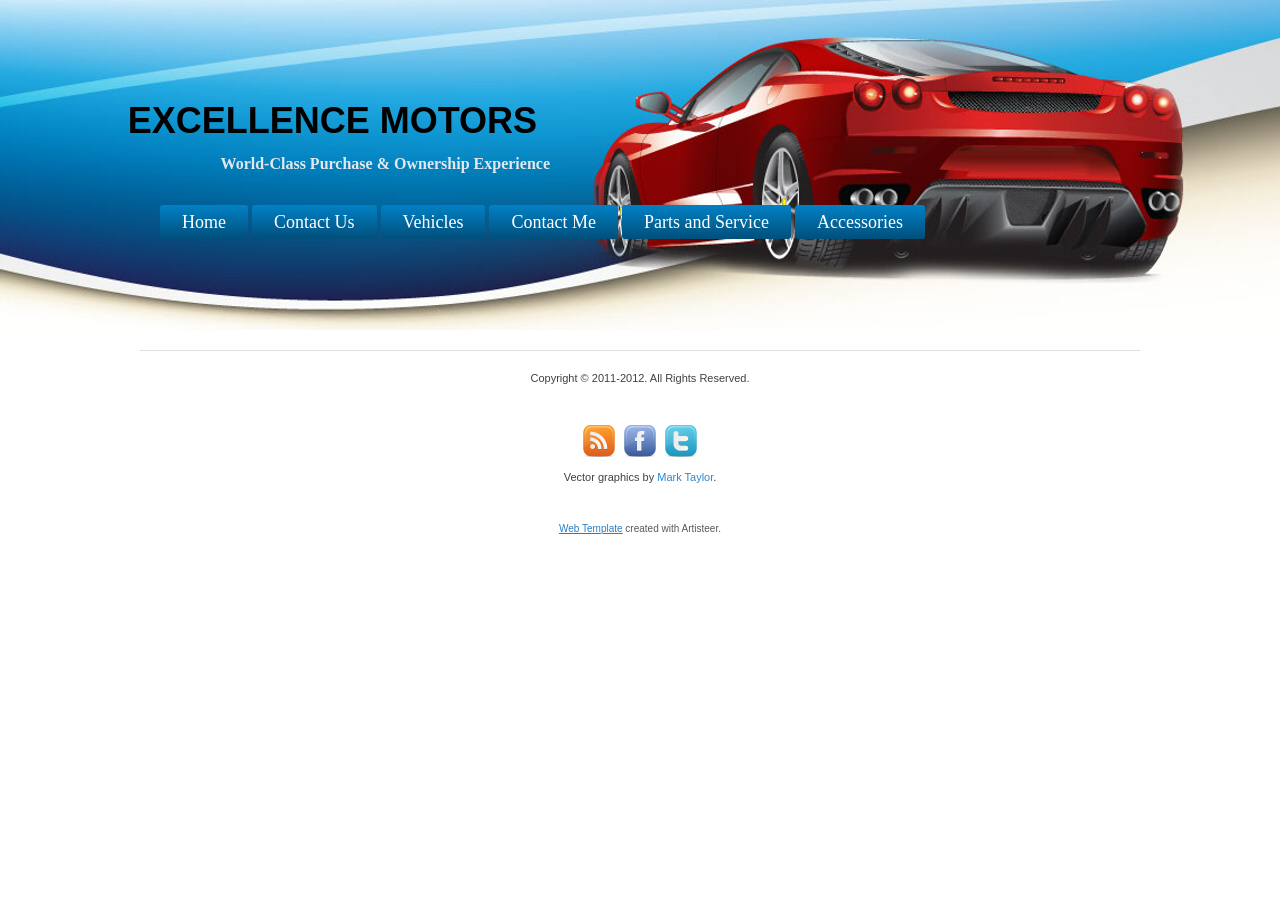
<file: index.html>
<!DOCTYPE html>
<html dir="ltr" lang="en-US"  ng-app="myApp">
<head><!-- Created by Artisteer v4.3.0.60745 -->
  <meta charset="utf-8">
  <title>Contact Us</title>
  <meta name="viewport" content="initial-scale = 1.0, maximum-scale = 1.0, user-scalable = no, width = device-width">

  <!--[if lt IE 9]><script src="https://html5shiv.googlecode.com/svn/trunk/html5.js"></script><![endif]-->
  <link rel="stylesheet" href="app/css/style.css" media="screen">
  <!--[if lte IE 7]><link rel="stylesheet" href="app/css/style.ie7.css" media="screen" /><![endif]-->
  <link rel="stylesheet" href="app/css/style.responsive.css" media="all">
  <link rel="stylesheet" href="app/css/app.css"/>
  <link rel="stylesheet" href="bower_components/bootstrap/dist/css/bootstrap.css" />
  <link rel="stylesheet" href="bower_components/bootstrap/dist/css/bootstrap-theme.css" />
  <link rel="stylesheet" href="bower_components/font-awesome/css/font-awesome.min.css" />
  <script src="bower_components/angular/angular.js"></script>

  <script src="https://angular-ui.github.io/bootstrap/ui-bootstrap-tpls-0.12.0.js"></script>
  <script src="bower_components/angular-resource/angular-resource.js"></script>
  <script src="bower_components/angular-route/angular-route.js"></script>
  <script src="bower_components/angular-bootstrap/ui-bootstrap.js"></script>
  <script src="bower_components/angularfire/dist/angularfire.js"></script>
  <script src="bower_components/jquery/dist/jquery.js"></script>
  <script src="bower_components/bootstrap/dist/js/bootstrap.js"></script>
  <script src="bower_components/firebase/firebase.js"></script>

  <script src="app/js/jquery.js"></script>
  <script src="app/js/script.js"></script>
  <script src="app/js/script.responsive.js"></script>


  <style>.art-content .art-postcontent-0 .layout-item-0 { padding-top: 20px;padding-right: 20px;padding-bottom: 0px;padding-left: 20px;  }
  .art-content .art-postcontent-0 .layout-item-1 { padding: 20px;  }
  .ie7 .art-post .art-layout-cell {border:none !important; padding:0 !important; }
  .ie6 .art-post .art-layout-cell {border:none !important; padding:0 !important; }
  </style>
</head>
<body>
<div id="art-main">
  <header class="art-header">
    <div class="art-shapes">
    </div>
    <h1 class="art-headline">
      <a href="/">Excellence motors</a>
    </h1>
    <h2 class="art-slogan">World-Class Purchase &amp; Ownership Experience</h2>

    <nav class="art-nav" id="page-nav">
      <ul class="art-hmenu">
        <li><a href="#/home">Home</a></li>
        <li><a href="#/contactus">Contact Us</a></li>
        <li><a href="#/vehicles">Vehicles</a></li>
        <li><a href="#/contactme">Contact Me</a></li>
        <li><a href="#/partsandservice">Parts and Service</a></li>
        <li><a href="#/accessories">Accessories</a></li>
      </ul>
    </nav>
  </header>
  <div class="art-sheet clearfix">
    <div ng-view></div>

    <footer class="art-footer">
      <p>Copyright © 2011-2012. All Rights Reserved.</p>
      <p><br></p>
      <p>
        <a href="#"><img width="32" height="32" alt="" src="app/img/rss_32.png" class=""></a>
        <a href="#"><img width="32" height="32" alt="" src="app/img/facebook_32.png" class=""></a>
        <a href="#"><img width="32" height="32" alt="" src="app/img/twitter_32.png" class=""></a></p>
      <p>Vector graphics by <a href="http://www.creativedonline.com">Mark Taylor</a>.</p>
      <p><br></p>
      <p class="art-page-footer">
        <span id="art-footnote-links"><a href="http://www.artisteer.com/" target="_blank">Web Template</a> created with Artisteer.</span>
      </p>
    </footer>
  </div>
</div>

<script src="app/js/app.js"></script>
<script src="app/js/services.js"></script>
<script src="app/js/filters.js"></script>
<script src="app/js/directives.js"></script>

<!-- Controllers -->
<script src="app/js/controllers.js"></script>
<script src="app/js/controllers/HomeController.js"></script>
<script src="app/js/controllers/ContactUsController.js"></script>
<script src="app/js/controllers/VehiclesController.js"></script>
<script src="app/js/controllers/ChatController.js"></script>
<script src="app/js/controllers/ContactMeController.js"></script>
<script src="app/js/controllers/ChatModalInstanceController.js"></script>
<script src="app/js/controllers/FeaturedController.js"></script>
<script src="app/js/controllers/OffersController.js"></script>
<script src="app/js/controllers/AccessoriesController.js"></script>
<script src="app/js/controllers/PartsAndServiceController.js"></script>

</body>
</html>
</file>
<file: app/css/style.css>
/* Created by Artisteer v4.3.0.60745 */

#art-main
{
   background: #FFFFFF url('../img/page.jpeg') top center no-repeat scroll;
   margin:0 auto;
   font-size: 12px;
   font-family: Arial, 'Arial Unicode MS', Helvetica, Sans-Serif;
   font-weight: normal;
   font-style: normal;
   text-align: justify;
   position: relative;
   width: 100%;
   min-height: 100%;
   left: 0;
   top: 0;
   cursor:default;
   overflow:hidden;
}
table, ul.art-hmenu
{
   font-size: 12px;
   font-family: Arial, 'Arial Unicode MS', Helvetica, Sans-Serif;
   font-weight: normal;
   font-style: normal;
   text-align: justify;
}

h1, h2, h3, h4, h5, h6, p, a, ul, ol, li
{
   margin: 0;
   padding: 0;
}

/* Reset buttons border. It's important for input and button tags. 
 * border-collapse should be separate for shadow in IE. 
 */
.art-button
{
   border-collapse: separate;
   -webkit-background-origin: border !important;
   -moz-background-origin: border !important;
   background-origin: border-box !important;
   background: #FFFFFF;
   background: -webkit-linear-gradient(top, #FFFFFF 0, #D1D1D1 100%) no-repeat;
   background: -moz-linear-gradient(top, #FFFFFF 0, #D1D1D1 100%) no-repeat;
   background: -o-linear-gradient(top, #FFFFFF 0, #D1D1D1 100%) no-repeat;
   background: -ms-linear-gradient(top, #FFFFFF 0, #D1D1D1 100%) no-repeat;
   -svg-background: linear-gradient(top, #FFFFFF 0, #D1D1D1 100%) no-repeat;
   background: linear-gradient(to bottom, #FFFFFF 0, #D1D1D1 100%) no-repeat;
   -webkit-border-radius:4px;
   -moz-border-radius:4px;
   border-radius:4px;
   -webkit-box-shadow:0 0 2px 1px rgba(0, 0, 0, 0.15);
   -moz-box-shadow:0 0 2px 1px rgba(0, 0, 0, 0.15);
   box-shadow:0 0 2px 1px rgba(0, 0, 0, 0.15);
   border:1px solid #B5B5B5;
   padding:0 15px;
   margin:0 auto;
   height:26px;
}

.art-postcontent,
.art-postheadericons,
.art-postfootericons,
.art-blockcontent,
ul.art-vmenu a 
{
   text-align: left;
}

.art-postcontent,
.art-postcontent li,
.art-postcontent table,
.art-postcontent a,
.art-postcontent a:link,
.art-postcontent a:visited,
.art-postcontent a.visited,
.art-postcontent a:hover,
.art-postcontent a.hovered
{
   font-family: Arial, 'Arial Unicode MS', Helvetica, Sans-Serif;
   line-height: 150%;
}

.art-postcontent p
{
   margin: 12px 0;
}

.art-postcontent h1, .art-postcontent h1 a, .art-postcontent h1 a:link, .art-postcontent h1 a:visited, .art-postcontent h1 a:hover,
.art-postcontent h2, .art-postcontent h2 a, .art-postcontent h2 a:link, .art-postcontent h2 a:visited, .art-postcontent h2 a:hover,
.art-postcontent h3, .art-postcontent h3 a, .art-postcontent h3 a:link, .art-postcontent h3 a:visited, .art-postcontent h3 a:hover,
.art-postcontent h4, .art-postcontent h4 a, .art-postcontent h4 a:link, .art-postcontent h4 a:visited, .art-postcontent h4 a:hover,
.art-postcontent h5, .art-postcontent h5 a, .art-postcontent h5 a:link, .art-postcontent h5 a:visited, .art-postcontent h5 a:hover,
.art-postcontent h6, .art-postcontent h6 a, .art-postcontent h6 a:link, .art-postcontent h6 a:visited, .art-postcontent h6 a:hover,
.art-blockheader .t, .art-blockheader .t a, .art-blockheader .t a:link, .art-blockheader .t a:visited, .art-blockheader .t a:hover,
.art-vmenublockheader .t, .art-vmenublockheader .t a, .art-vmenublockheader .t a:link, .art-vmenublockheader .t a:visited, .art-vmenublockheader .t a:hover,
.art-headline, .art-headline a, .art-headline a:link, .art-headline a:visited, .art-headline a:hover,
.art-slogan, .art-slogan a, .art-slogan a:link, .art-slogan a:visited, .art-slogan a:hover,
.art-postheader, .art-postheader a, .art-postheader a:link, .art-postheader a:visited, .art-postheader a:hover
{
   font-size: 28px;
   font-family: 'Times New Roman', Georgia, Times, Serif;
   font-weight: bold;
   font-style: normal;
   text-align: left;
}

.art-postcontent a, .art-postcontent a:link
{
   font-family: Arial, 'Arial Unicode MS', Helvetica, Sans-Serif;
   text-decoration: none;
   color: #89BCE6;
}

.art-postcontent a:visited, .art-postcontent a.visited
{
   font-family: Arial, 'Arial Unicode MS', Helvetica, Sans-Serif;
   text-decoration: underline;
   color: #89BCE6;
}

.art-postcontent  a:hover, .art-postcontent a.hover
{
   font-family: Arial, 'Arial Unicode MS', Helvetica, Sans-Serif;
   text-decoration: underline;
   color: #8DBFE7;
}

.art-postcontent h1
{
   color: #808080;
   margin: 0 0 10px;
   font-size: 28px;
   font-family: 'Times New Roman', Georgia, Times, Serif;
   font-weight: normal;
   font-style: normal;
   text-align: left;
   line-height: 100%;
}

.art-blockcontent h1
{
   margin: 0 0 10px;
   font-size: 28px;
   font-family: 'Times New Roman', Georgia, Times, Serif;
   font-weight: normal;
   font-style: normal;
   text-align: left;
   line-height: 100%;
}

.art-postcontent h1 a, .art-postcontent h1 a:link, .art-postcontent h1 a:hover, .art-postcontent h1 a:visited, .art-blockcontent h1 a, .art-blockcontent h1 a:link, .art-blockcontent h1 a:hover, .art-blockcontent h1 a:visited 
{
   font-size: 28px;
   font-family: 'Times New Roman', Georgia, Times, Serif;
   font-weight: normal;
   font-style: normal;
   text-align: left;
   line-height: 100%;
}

.art-postcontent h2
{
   color: #9C9C9C;
   margin: 10px 0 20px;
   font-size: 26px;
   font-family: 'Times New Roman', Georgia, Times, Serif;
   font-weight: normal;
   font-style: normal;
   text-transform: uppercase;
   text-align: left;
}

.art-blockcontent h2
{
   margin: 10px 0 20px;
   font-size: 26px;
   font-family: 'Times New Roman', Georgia, Times, Serif;
   font-weight: normal;
   font-style: normal;
   text-transform: uppercase;
   text-align: left;
}

.art-postcontent h2 a, .art-postcontent h2 a:link, .art-postcontent h2 a:hover, .art-postcontent h2 a:visited, .art-blockcontent h2 a, .art-blockcontent h2 a:link, .art-blockcontent h2 a:hover, .art-blockcontent h2 a:visited 
{
   font-size: 26px;
   font-family: 'Times New Roman', Georgia, Times, Serif;
   font-weight: normal;
   font-style: normal;
   text-transform: uppercase;
   text-align: left;
}

.art-postcontent h3
{
   color: #2D88D2;
   margin: 0 0 10px;
   font-size: 22px;
   font-family: 'Times New Roman', Georgia, Times, Serif;
   font-weight: normal;
   font-style: normal;
   text-align: left;
   line-height: 125%;
}

.art-blockcontent h3
{
   margin: 0 0 10px;
   font-size: 22px;
   font-family: 'Times New Roman', Georgia, Times, Serif;
   font-weight: normal;
   font-style: normal;
   text-align: left;
   line-height: 125%;
}

.art-postcontent h3 a, .art-postcontent h3 a:link, .art-postcontent h3 a:hover, .art-postcontent h3 a:visited, .art-blockcontent h3 a, .art-blockcontent h3 a:link, .art-blockcontent h3 a:hover, .art-blockcontent h3 a:visited 
{
   font-size: 22px;
   font-family: 'Times New Roman', Georgia, Times, Serif;
   font-weight: normal;
   font-style: normal;
   text-align: left;
   line-height: 125%;
}

.art-postcontent h4
{
   color: #398FD5;
   margin: 15px 0 -5px;
   font-size: 18px;
   font-family: 'Times New Roman', Georgia, Times, Serif;
   font-weight: normal;
   font-style: normal;
   text-transform: uppercase;
}

.art-blockcontent h4
{
   margin: 15px 0 -5px;
   font-size: 18px;
   font-family: 'Times New Roman', Georgia, Times, Serif;
   font-weight: normal;
   font-style: normal;
   text-transform: uppercase;
}

.art-postcontent h4 a, .art-postcontent h4 a:link, .art-postcontent h4 a:hover, .art-postcontent h4 a:visited, .art-blockcontent h4 a, .art-blockcontent h4 a:link, .art-blockcontent h4 a:hover, .art-blockcontent h4 a:visited 
{
   font-size: 18px;
   font-family: 'Times New Roman', Georgia, Times, Serif;
   font-weight: normal;
   font-style: normal;
   text-transform: uppercase;
}

.art-postcontent h5
{
   color: #256FAD;
   margin: 0 0 10px;
   font-size: 24px;
   font-family: 'Times New Roman', Georgia, Times, Serif;
   font-weight: normal;
   font-style: normal;
   text-align: left;
   line-height: 125%;
}

.art-blockcontent h5
{
   margin: 0 0 10px;
   font-size: 24px;
   font-family: 'Times New Roman', Georgia, Times, Serif;
   font-weight: normal;
   font-style: normal;
   text-align: left;
   line-height: 125%;
}

.art-postcontent h5 a, .art-postcontent h5 a:link, .art-postcontent h5 a:hover, .art-postcontent h5 a:visited, .art-blockcontent h5 a, .art-blockcontent h5 a:link, .art-blockcontent h5 a:hover, .art-blockcontent h5 a:visited 
{
   font-size: 24px;
   font-family: 'Times New Roman', Georgia, Times, Serif;
   font-weight: normal;
   font-style: normal;
   text-align: left;
   line-height: 125%;
}

.art-postcontent h6
{
   color: #B8B8B8;
   margin: 7px 0 2px;
   font-size: 14px;
   font-family: 'Times New Roman', Georgia, Times, Serif;
   font-weight: bold;
   font-style: normal;
   text-align: left;
}

.art-blockcontent h6
{
   margin: 7px 0 2px;
   font-size: 14px;
   font-family: 'Times New Roman', Georgia, Times, Serif;
   font-weight: bold;
   font-style: normal;
   text-align: left;
}

.art-postcontent h6 a, .art-postcontent h6 a:link, .art-postcontent h6 a:hover, .art-postcontent h6 a:visited, .art-blockcontent h6 a, .art-blockcontent h6 a:link, .art-blockcontent h6 a:hover, .art-blockcontent h6 a:visited 
{
   font-size: 14px;
   font-family: 'Times New Roman', Georgia, Times, Serif;
   font-weight: bold;
   font-style: normal;
   text-align: left;
}

header, footer, article, nav, #art-hmenu-bg, .art-sheet, .art-hmenu a, .art-vmenu a, .art-slidenavigator > a, .art-checkbox:before, .art-radiobutton:before
{
   -webkit-background-origin: border !important;
   -moz-background-origin: border !important;
   background-origin: border-box !important;
}

header, footer, article, nav, #art-hmenu-bg, .art-sheet, .art-slidenavigator > a, .art-checkbox:before, .art-radiobutton:before
{
   display: block;
   -webkit-box-sizing: border-box;
   -moz-box-sizing: border-box;
   box-sizing: border-box;
}

ul
{
   list-style-type: none;
}

ol
{
   list-style-position: inside;
}

html, body
{
   height: 100%;
}

/**
 * 2. Prevent iOS text size adjust after orientation change, without disabling
 *    user zoom.
 * https://github.com/necolas/normalize.css
 */

html {
   -ms-text-size-adjust: 100%;
   /* 2 */
    -webkit-text-size-adjust: 100%;
/* 2 */}

body
{
   padding: 0;
   margin:0;
   min-width: 1000px;
   color: #404040;
}

.art-header:before, 
#art-header-bg:before, 
.art-layout-cell:before, 
.art-layout-wrapper:before, 
.art-footer:before, 
.art-nav:before, 
#art-hmenu-bg:before, 
.art-sheet:before 
{
   width: 100%;
   content: " ";
   display: table;
   border-collapse: collapse;
   border-spacing: 0;
}

.art-header:after, 
#art-header-bg:after, 
.art-layout-cell:after, 
.art-layout-wrapper:after, 
.art-footer:after, 
.art-nav:after, 
#art-hmenu-bg:after, 
.art-sheet:after,
.cleared, .clearfix:after 
{
   clear: both;
   font: 0/0 serif;
   display: block;
   content: " ";
}

form
{
   padding: 0 !important;
   margin: 0 !important;
}

table.position
{
   position: relative;
   width: 100%;
   table-layout: fixed;
}

li h1, .art-postcontent li h1, .art-blockcontent li h1 
{
   margin:1px;
} 
li h2, .art-postcontent li h2, .art-blockcontent li h2 
{
   margin:1px;
} 
li h3, .art-postcontent li h3, .art-blockcontent li h3 
{
   margin:1px;
} 
li h4, .art-postcontent li h4, .art-blockcontent li h4 
{
   margin:1px;
} 
li h5, .art-postcontent li h5, .art-blockcontent li h5 
{
   margin:1px;
} 
li h6, .art-postcontent li h6, .art-blockcontent li h6 
{
   margin:1px;
} 
li p, .art-postcontent li p, .art-blockcontent li p 
{
   margin:1px;
}


.art-shapes
{
   position: absolute;
   top: 0;
   right: 0;
   bottom: 0;
   left: 0;
   overflow: hidden;
   z-index: 0;
}

.art-slider-inner {
   position: relative;
   overflow: hidden;
   width: 100%;
   height: 100%;
}

.art-slidenavigator > a {
   display: inline-block;
   vertical-align: middle;
   outline-style: none;
   font-size: 1px;
}

.art-slidenavigator > a:last-child {
   margin-right: 0 !important;
}

.art-headline
{
  display: inline-block;
  position: absolute;
  min-width: 50px;
  top: 102px;
  left: 0%;
  margin-left: -15px !important;
  line-height: 100%;
  -webkit-transform: rotate(0deg);
  -moz-transform: rotate(0deg);
  -o-transform: rotate(0deg);
  -ms-transform: rotate(0deg);
  transform: rotate(0deg);
  z-index: 102;
}

.art-headline, 
.art-headline a, 
.art-headline a:link, 
.art-headline a:visited, 
.art-headline a:hover
{
font-size: 36px;
font-family: 'Copperplate Gothic Light', Arial, 'Arial Unicode MS', Helvetica, Sans-Serif;
text-decoration: none;
text-transform: uppercase;
  padding: 0;
  margin: 0;
  color: #000000 !important;
  white-space: nowrap;
}
.art-slogan
{
  display: inline-block;
  position: absolute;
  min-width: 50px;
  top: 157px;
  left: 12.04%;
  line-height: 100%;
  margin-left: -42px !important;
  -webkit-transform: rotate(0deg);
  -moz-transform: rotate(0deg);
  -o-transform: rotate(0deg);
  -ms-transform: rotate(0deg);
  transform: rotate(0deg);
  z-index: 101;
  white-space: nowrap;
}

.art-slogan, 
.art-slogan a, 
.art-slogan a:link, 
.art-slogan a:visited, 
.art-slogan a:hover
{
font-size: 16px;
font-family: 'Palatino Linotype', Georgia, 'Times New Roman', Times, Serif;
  padding: 0;
  margin: 0;
  color: #E2E8EE !important;
}







.art-header
{
   margin:0 auto;
   background-repeat: no-repeat;
   height: 300px;
   background-image: url('../img/header.png');
   background-position: 0 0;
   position: relative;
   width: 1000px;
   z-index: auto !important;
}

.custom-responsive .art-header
{
   background-image: url('../img/header.png');
   background-position: 0 0;
}

.default-responsive .art-header,
.default-responsive #art-header-bg
{
   background-image: url('../img/header.png');
   background-position: center center;
   background-size: cover;
}

.art-header>.widget 
{
   position:absolute;
   z-index:101;
}

.art-nav
{
   background: #FFFFFF;
   background: transparent;
   padding:5px 18px;
   position: absolute;
   margin: 0;
   top:     200px;
   width: 100%;
   z-index: 100;
   text-align: left;
}

ul.art-hmenu a, ul.art-hmenu a:link, ul.art-hmenu a:visited, ul.art-hmenu a:hover 
{
   outline: none;
   position: relative;
   z-index: 11;
}

ul.art-hmenu, ul.art-hmenu ul
{
   display: block;
   margin: 0;
   padding: 0;
   border: 0;
   list-style-type: none;
}

ul.art-hmenu li
{
   position: relative;
   z-index: 5;
   display: block;
   float: left;
   background: none;
   margin: 0;
   padding: 0;
   border: 0;
}

ul.art-hmenu li:hover
{
   z-index: 10000;
   white-space: normal;
}

ul.art-hmenu:after, ul.art-hmenu ul:after
{
   content: ".";
   height: 0;
   display: block;
   visibility: hidden;
   overflow: hidden;
   clear: both;
}

ul.art-hmenu, ul.art-hmenu ul 
{
   min-height: 0;
}

ul.art-hmenu 
{
   display: inline-block;
   vertical-align: middle;
}

.art-nav:before 
{
   content:' ';
}

.art-hmenu-extra1
{
   position: relative;
   display: block;
   float: left;
   width: auto;
   height: auto;
   background-position: center;
}

.art-hmenu-extra2
{
   position: relative;
   display: block;
   float: right;
   width: auto;
   height: auto;
   background-position: center;
}

.art-hmenu
{
   float: left;
}

.art-menuitemcontainer
{
   margin:0 auto;
}
ul.art-hmenu>li {
   margin-left: 4px;
}
ul.art-hmenu>li:first-child {
   margin-left: 2px;
}
ul.art-hmenu>li:last-child, ul.art-hmenu>li.last-child {
   margin-right: 2px;
}

ul.art-hmenu>li>a
{
   background: #01679D;
   background: -webkit-linear-gradient(top, #0181C6 0, #014F7A 100%) no-repeat;
   background: -moz-linear-gradient(top, #0181C6 0, #014F7A 100%) no-repeat;
   background: -o-linear-gradient(top, #0181C6 0, #014F7A 100%) no-repeat;
   background: -ms-linear-gradient(top, #0181C6 0, #014F7A 100%) no-repeat;
   -svg-background: linear-gradient(top, #0181C6 0, #014F7A 100%) no-repeat;
   background: linear-gradient(to bottom, #0181C6 0, #014F7A 100%) no-repeat;
   -webkit-border-radius:3px;
   -moz-border-radius:3px;
   border-radius:3px;
   padding:0 22px;
   margin:0 auto;
   position: relative;
   display: block;
   height: 34px;
   cursor: pointer;
   text-decoration: none;
   color: #FFFFFF;
   line-height: 34px;
   text-align: center;
}

.art-hmenu>li>a, 
.art-hmenu>li>a:link, 
.art-hmenu>li>a:visited, 
.art-hmenu>li>a.active, 
.art-hmenu>li>a:hover
{
   font-size: 18px;
   font-family: 'Times New Roman', Georgia, Times, Serif;
   text-decoration: none;
   text-align: left;
}

ul.art-hmenu>li>a.active
{
   background: #FFFFFF;
   background: -webkit-linear-gradient(top, #FFFFFF 0, #D1D1D1 100%) no-repeat;
   background: -moz-linear-gradient(top, #FFFFFF 0, #D1D1D1 100%) no-repeat;
   background: -o-linear-gradient(top, #FFFFFF 0, #D1D1D1 100%) no-repeat;
   background: -ms-linear-gradient(top, #FFFFFF 0, #D1D1D1 100%) no-repeat;
   -svg-background: linear-gradient(top, #FFFFFF 0, #D1D1D1 100%) no-repeat;
   background: linear-gradient(to bottom, #FFFFFF 0, #D1D1D1 100%) no-repeat;
   -webkit-border-radius:3px;
   -moz-border-radius:3px;
   border-radius:3px;
   padding:0 22px;
   margin:0 auto;
   color: #666666;
   text-decoration: none;
}

ul.art-hmenu>li>a:visited, 
ul.art-hmenu>li>a:hover, 
ul.art-hmenu>li:hover>a {
   text-decoration: none;
}

ul.art-hmenu>li>a:hover, .desktop ul.art-hmenu>li:hover>a
{
   background: #3D91D6;
   background: -webkit-linear-gradient(top, #5BA2DC 0, #2D88D2 79%, #2A80C6 100%) no-repeat;
   background: -moz-linear-gradient(top, #5BA2DC 0, #2D88D2 79%, #2A80C6 100%) no-repeat;
   background: -o-linear-gradient(top, #5BA2DC 0, #2D88D2 79%, #2A80C6 100%) no-repeat;
   background: -ms-linear-gradient(top, #5BA2DC 0, #2D88D2 79%, #2A80C6 100%) no-repeat;
   -svg-background: linear-gradient(top, #5BA2DC 0, #2D88D2 79%, #2A80C6 100%) no-repeat;
   background: linear-gradient(to bottom, #5BA2DC 0, #2D88D2 79%, #2A80C6 100%) no-repeat;
   -webkit-border-radius:3px;
   -moz-border-radius:3px;
   border-radius:3px;
   padding:0 22px;
   margin:0 auto;
}
ul.art-hmenu>li>a:hover, 
.desktop ul.art-hmenu>li:hover>a {
   color: #FFFFFF;
   text-decoration: none;
}

ul.art-hmenu li li a
{
   background: #C7C7C7;
   border:1px solid #A6A6A6;
   padding:0 8px;
   margin:0 auto;
}
ul.art-hmenu li li 
{
   float: none;
   width: auto;
   margin-top: 0;
   margin-bottom: 0;
}

.desktop ul.art-hmenu li li ul>li:first-child 
{
   margin-top: 0;
}

ul.art-hmenu li li ul>li:last-child 
{
   margin-bottom: 0;
}

.art-hmenu ul a
{
   display: block;
   white-space: nowrap;
   height: 23px;
   min-width: 7em;
   border: 1px solid transparent;
   text-align: left;
   line-height: 23px;
   color: #292929;
   font-size: 12px;
   font-family: 'Times New Roman', Georgia, Times, Serif;
   font-weight: normal;
   font-style: normal;
   text-decoration: none;
   margin:0;
}

.art-hmenu li li a 
{
   border-top-width: 0 !important;
}
.art-hmenu li li:hover>a 
{
   border-top-width: 1px !important;
}
.art-hmenu ul>li:first-child>a 
{
   border-top-width: 1px !important;
}

.art-hmenu ul a:link, 
.art-hmenu ul a:visited, 
.art-hmenu ul a.active, 
.art-hmenu ul a:hover
{
   text-align: left;
   line-height: 23px;
   color: #292929;
   font-size: 12px;
   font-family: 'Times New Roman', Georgia, Times, Serif;
   font-weight: normal;
   font-style: normal;
   text-decoration: none;
   margin:0;
}

ul.art-hmenu ul li a:hover, .desktop ul.art-hmenu ul li:hover>a
{
   background: #A6A6A6;
   border:1px solid #696969;
   margin:0 auto;
}
.art-hmenu ul a:hover
{
   color: #292929;
}

.art-hmenu ul li a.art-hmenu-before-hovered 
{
   border-bottom-width: 0 !important;
}

.desktop .art-hmenu ul li:hover>a
{
   color: #292929;
}

ul.art-hmenu ul:before
{
   background: #595959;
   margin:0 auto;
   display: block;
   position: absolute;
   content: ' ';
   z-index: 1;
}
.desktop ul.art-hmenu li:hover>ul {
   visibility: visible;
   top: 100%;
}
.desktop ul.art-hmenu li li:hover>ul {
   top: 0;
   left: 100%;
}

ul.art-hmenu ul
{
   visibility: hidden;
   position: absolute;
   z-index: 10;
   left: 0;
   top: 0;
   background-image: url('../img/spacer.gif');
}

.desktop ul.art-hmenu>li>ul
{
   padding: 10px 30px 30px 30px;
   margin: -10px 0 0 -30px;
}

.desktop ul.art-hmenu ul ul
{
   padding: 30px 30px 30px 10px;
   margin: -30px 0 0 -10px;
}

.desktop ul.art-hmenu ul.art-hmenu-left-to-right 
{
   right: auto;
   left: 0;
   margin: -10px 0 0 -30px;
}

.desktop ul.art-hmenu ul.art-hmenu-right-to-left 
{
   left: auto;
   right: 0;
   margin: -10px -30px 0 0;
}

.desktop ul.art-hmenu li li:hover>ul.art-hmenu-left-to-right {
   right: auto;
   left: 100%;
}
.desktop ul.art-hmenu li li:hover>ul.art-hmenu-right-to-left {
   left: auto;
   right: 100%;
}

.desktop ul.art-hmenu ul ul.art-hmenu-left-to-right
{
   right: auto;
   left: 0;
   padding: 30px 30px 30px 10px;
   margin: -30px 0 0 -10px;
}

.desktop ul.art-hmenu ul ul.art-hmenu-right-to-left
{
   left: auto;
   right: 0;
   padding: 30px 10px 30px 30px;
   margin: -30px -10px 0 0;
}

.desktop ul.art-hmenu li ul>li:first-child {
   margin-top: 0;
}
.desktop ul.art-hmenu li ul>li:last-child {
   margin-bottom: 0;
}

.desktop ul.art-hmenu ul ul:before
{
   border-radius: 0;
   top: 30px;
   bottom: 30px;
   right: 30px;
   left: 10px;
}

.desktop ul.art-hmenu>li>ul:before
{
   top: 10px;
   right: 30px;
   bottom: 30px;
   left: 30px;
}

.desktop ul.art-hmenu>li>ul.art-hmenu-left-to-right:before {
   right: 30px;
   left: 30px;
}
.desktop ul.art-hmenu>li>ul.art-hmenu-right-to-left:before {
   right: 30px;
   left: 30px;
}
.desktop ul.art-hmenu ul ul.art-hmenu-left-to-right:before {
   right: 30px;
   left: 10px;
}
.desktop ul.art-hmenu ul ul.art-hmenu-right-to-left:before {
   right: 10px;
   left: 30px;
}

.art-sheet
{
   background: #FFFFFF;
   margin:30px auto 0;
   position:relative;
   cursor:auto;
   width: 1000px;
   z-index: auto !important;
}

.art-layout-wrapper
{
   position: relative;
   margin: 0 auto 0 auto;
   z-index: auto !important;
}

.art-content-layout
{
   display: table;
   width: 100%;
   table-layout: fixed;
}

.art-content-layout-row 
{
   display: table-row;
}

.art-layout-cell
{
   -webkit-box-sizing: border-box;
   -moz-box-sizing: border-box;
   box-sizing: border-box;
   display: table-cell;
   vertical-align: top;
}

/* need only for content layout in post content */ 
.art-postcontent .art-content-layout
{
   border-collapse: collapse;
}

.art-block
{
   margin:10px;
}
div.art-block img
{
   border: none;
   margin: 0;
}

.art-blockheader
{
   background: #6CACE0;
   background: -webkit-linear-gradient(top, rgba(141, 191, 231, 0.8) 0, rgba(78, 155, 218, 0.8) 100%) no-repeat;
   background: -moz-linear-gradient(top, rgba(141, 191, 231, 0.8) 0, rgba(78, 155, 218, 0.8) 100%) no-repeat;
   background: -o-linear-gradient(top, rgba(141, 191, 231, 0.8) 0, rgba(78, 155, 218, 0.8) 100%) no-repeat;
   background: -ms-linear-gradient(top, rgba(141, 191, 231, 0.8) 0, rgba(78, 155, 218, 0.8) 100%) no-repeat;
   -svg-background: linear-gradient(top, rgba(141, 191, 231, 0.8) 0, rgba(78, 155, 218, 0.8) 100%) no-repeat;
   background: linear-gradient(to bottom, rgba(141, 191, 231, 0.8) 0, rgba(78, 155, 218, 0.8) 100%) no-repeat;
   padding:10px 7px;
   margin:0 auto;
}
.art-blockheader .t,
.art-blockheader .t a,
.art-blockheader .t a:link,
.art-blockheader .t a:visited, 
.art-blockheader .t a:hover
{
   color: #000000;
   font-size: 14px;
   font-family: Arial, 'Arial Unicode MS', Helvetica, Sans-Serif;
   font-weight: bold;
   font-style: normal;
   margin-left: 10px;
   margin-right: 10px;
}

.art-blockcontent
{
   background: #FCFCFC;
   background: rgba(252, 252, 252, 0.5);
   border:1px solid rgba(122, 122, 122, 0.5);
   padding:7px;
   margin:0 auto;
   color: #141414;
   font-size: 12px;
   font-family: Arial, 'Arial Unicode MS', Helvetica, Sans-Serif;
   font-weight: normal;
   font-style: normal;
}
.art-blockcontent table,
.art-blockcontent li, 
.art-blockcontent a,
.art-blockcontent a:link,
.art-blockcontent a:visited,
.art-blockcontent a:hover
{
   color: #141414;
   font-size: 12px;
   font-family: Arial, 'Arial Unicode MS', Helvetica, Sans-Serif;
   font-weight: normal;
   font-style: normal;
}

.art-blockcontent a, .art-blockcontent a:link
{
   color: #5BA2DC;
   font-family: Arial, 'Arial Unicode MS', Helvetica, Sans-Serif;
   text-decoration: underline;
}

.art-blockcontent a:visited, .art-blockcontent a.visited
{
   color: #9C9C9C;
   font-family: Arial, 'Arial Unicode MS', Helvetica, Sans-Serif;
   text-decoration: underline;
}

.art-blockcontent a:hover, .art-blockcontent a.hover
{
   color: #5BA2DC;
   font-family: Arial, 'Arial Unicode MS', Helvetica, Sans-Serif;
   text-decoration: none;
}
.art-block ul>li:before
{
   content:url('../img/blockbullets.png');
   margin-right:6px;
   bottom: 2px;
   position:relative;
   display:inline-block;
   vertical-align:middle;
   font-size:0;
   line-height:0;
   margin-left: -13px;
}
.opera .art-block ul>li:before
{
   /* Vertical-align:middle in Opera doesn't need additional offset */
    bottom: 0;
}

.art-block li
{
   font-size: 12px;
   font-family: Arial, 'Arial Unicode MS', Helvetica, Sans-Serif;
   text-decoration: none;
   line-height: 125%;
   color: #696969;
}

.art-block ul>li, .art-block ol
{
   padding: 0;
}

.art-block ul>li
{
   padding-left: 13px;
}

.art-breadcrumbs
{
   margin:0 auto;
}

a.art-button,
a.art-button:link,
a:link.art-button:link,
body a.art-button:link,
a.art-button:visited,
body a.art-button:visited,
input.art-button,
button.art-button
{
   text-decoration: none;
   font-size: 13px;
   font-family: 'Times New Roman', Georgia, Times, Serif;
   position:relative;
   display: inline-block;
   vertical-align: middle;
   white-space: nowrap;
   text-align: center;
   color: #545454;
   margin: 0 5px 0 0 !important;
   overflow: visible;
   cursor: pointer;
   text-indent: 0;
   line-height: 26px;
   -webkit-box-sizing: content-box;
   -moz-box-sizing: content-box;
   box-sizing: content-box;
}

.art-button img
{
   margin: 0;
   vertical-align: middle;
}

.firefox2 .art-button
{
   display: block;
   float: left;
}

input, select, textarea, a.art-search-button span
{
   vertical-align: middle;
   font-size: 13px;
   font-family: 'Times New Roman', Georgia, Times, Serif;
}

.art-block select 
{
   width:96%;
}

input.art-button
{
   float: none !important;
   -webkit-appearance: none;
}

.art-button.active, .art-button.active:hover
{
   background: #3D91D6;
   background: -webkit-linear-gradient(top, #5BA2DC 0, #2D88D2 79%, #2A80C6 100%) no-repeat;
   background: -moz-linear-gradient(top, #5BA2DC 0, #2D88D2 79%, #2A80C6 100%) no-repeat;
   background: -o-linear-gradient(top, #5BA2DC 0, #2D88D2 79%, #2A80C6 100%) no-repeat;
   background: -ms-linear-gradient(top, #5BA2DC 0, #2D88D2 79%, #2A80C6 100%) no-repeat;
   -svg-background: linear-gradient(top, #5BA2DC 0, #2D88D2 79%, #2A80C6 100%) no-repeat;
   background: linear-gradient(to bottom, #5BA2DC 0, #2D88D2 79%, #2A80C6 100%) no-repeat;
   -webkit-border-radius:4px;
   -moz-border-radius:4px;
   border-radius:4px;
   -webkit-box-shadow:0 0 2px 1px rgba(0, 0, 0, 0.15);
   -moz-box-shadow:0 0 2px 1px rgba(0, 0, 0, 0.15);
   box-shadow:0 0 2px 1px rgba(0, 0, 0, 0.15);
   border:1px solid #3D91D6;
   padding:0 15px;
   margin:0 auto;
}
.art-button.active, .art-button.active:hover {
   color: #FFFFFF !important;
}

.art-button.hover, .art-button:hover
{
   background: #6CACE0;
   background: -webkit-linear-gradient(top, #8DBFE7 0, #4E9BDA 100%) no-repeat;
   background: -moz-linear-gradient(top, #8DBFE7 0, #4E9BDA 100%) no-repeat;
   background: -o-linear-gradient(top, #8DBFE7 0, #4E9BDA 100%) no-repeat;
   background: -ms-linear-gradient(top, #8DBFE7 0, #4E9BDA 100%) no-repeat;
   -svg-background: linear-gradient(top, #8DBFE7 0, #4E9BDA 100%) no-repeat;
   background: linear-gradient(to bottom, #8DBFE7 0, #4E9BDA 100%) no-repeat;
   -webkit-border-radius:4px;
   -moz-border-radius:4px;
   border-radius:4px;
   -webkit-box-shadow:0 0 2px 1px rgba(0, 0, 0, 0.15);
   -moz-box-shadow:0 0 2px 1px rgba(0, 0, 0, 0.15);
   box-shadow:0 0 2px 1px rgba(0, 0, 0, 0.15);
   border:1px solid #6CACE0;
   padding:0 15px;
   margin:0 auto;
}
.art-button.hover, .art-button:hover {
   color: #FFFFFF !important;
}

input[type="text"], input[type="password"], input[type="email"], input[type="url"], input[type="color"], input[type="date"], input[type="datetime"], input[type="datetime-local"], input[type="month"], input[type="number"], input[type="range"], input[type="tel"], input[type="time"], input[type="week"], textarea
{
   background: #F9FAFB;
   border:1px solid rgba(108, 172, 224, 0.2);
   margin:0 auto;
}
input[type="text"], input[type="password"], input[type="email"], input[type="url"], input[type="color"], input[type="date"], input[type="datetime"], input[type="datetime-local"], input[type="month"], input[type="number"], input[type="range"], input[type="tel"], input[type="time"], input[type="week"], textarea
{
   width: auto;
   padding: 8px 0;
   color: #154165 !important;
   font-size: 13px;
   font-family: Arial, 'Arial Unicode MS', Helvetica, Sans-Serif;
   font-weight: normal;
   font-style: normal;
   text-shadow: none;
}
input.art-error, textarea.art-error
{
   background: #F9FAFB;
   border:1px solid #E2341D;
   margin:0 auto;
}
input.art-error, textarea.art-error {
   color: #154165 !important;
   font-size: 13px;
   font-family: Arial, 'Arial Unicode MS', Helvetica, Sans-Serif;
   font-weight: normal;
   font-style: normal;
}
form.art-search input[type="text"]
{
   background: #F9FAFB;
   border-radius: 0;
   border:1px solid #CCD6E0;
   margin:0 auto;
   width: 100%;
   padding: 0 0;
   -webkit-box-sizing: border-box;
   -moz-box-sizing: border-box;
   box-sizing: border-box;
   color: #154165 !important;
   font-size: 13px;
   font-family: Arial, 'Arial Unicode MS', Helvetica, Sans-Serif;
   font-weight: normal;
   font-style: normal;
}
form.art-search 
{
   background-image: none;
   border: 0;
   display:block;
   position:relative;
   top:0;
   padding:0;
   margin:5px;
   left:0;
   line-height: 0;
}

form.art-search input, a.art-search-button
{
   -webkit-appearance: none;
   top:0;
   right:0;
}

form.art-search>input, a.art-search-button{
   bottom:0;
   left:0;
   vertical-align: middle;
}

form.art-search input[type="submit"], input.art-search-button, a.art-search-button
{
   background: #7A7A7A;
   border-radius: 0;
   margin:0 auto;
}
form.art-search input[type="submit"], input.art-search-button, a.art-search-button {
   position:absolute;
   left:auto;
   display:block;
   border: 0;
   top: 1px;
   bottom: 1px;
   right: 	1px;
   padding:0 6px;
   color: #FFFFFF !important;
   font-size: 13px;
   font-family: Arial, 'Arial Unicode MS', Helvetica, Sans-Serif;
   font-weight: normal;
   font-style: normal;
   cursor: pointer;
}

a.art-search-button span.art-search-button-text, a.art-search-button:after {
   vertical-align:middle;
}

a.art-search-button:after {
   display:inline-block;
   content:' ';
   height: 100%;
}

a.art-search-button, a.art-search-button span,
a.art-search-button:visited, a.art-search-button.visited,
a.art-search-button:hover, a.art-search-button.hover 
{
   text-decoration: none;
   font-size: 13px;
   font-family: Arial, 'Arial Unicode MS', Helvetica, Sans-Serif;
   font-weight: normal;
   font-style: normal;
}

a.art-search-button 
{
   line-height: 100% !important;
}

label.art-checkbox:before
{
   background: #F9FAFB;
   -webkit-border-radius:1px;
   -moz-border-radius:1px;
   border-radius:1px;
   border-width: 0;
   margin:0 auto;
   width:16px;
   height:16px;
}
label.art-checkbox
{
   cursor: pointer;
   font-size: 13px;
   font-family: Arial, 'Arial Unicode MS', Helvetica, Sans-Serif;
   font-weight: normal;
   font-style: normal;
   line-height: 16px;
   display: inline-block;
   color: #164469 !important;
}

.art-checkbox>input[type="checkbox"]
{
   margin: 0 5px 0 0;
}

label.art-checkbox.active:before
{
   background: #C7C7C7;
   -webkit-border-radius:1px;
   -moz-border-radius:1px;
   border-radius:1px;
   border-width: 0;
   margin:0 auto;
   width:16px;
   height:16px;
   display: inline-block;
}

label.art-checkbox.hovered:before
{
   background: #E0E0E0;
   -webkit-border-radius:1px;
   -moz-border-radius:1px;
   border-radius:1px;
   border-width: 0;
   margin:0 auto;
   width:16px;
   height:16px;
   display: inline-block;
}

label.art-radiobutton:before
{
   background: #F9FAFB;
   -webkit-border-radius:3px;
   -moz-border-radius:3px;
   border-radius:3px;
   border-width: 0;
   margin:0 auto;
   width:12px;
   height:12px;
}
label.art-radiobutton
{
   cursor: pointer;
   font-size: 13px;
   font-family: Arial, 'Arial Unicode MS', Helvetica, Sans-Serif;
   font-weight: normal;
   font-style: normal;
   line-height: 12px;
   display: inline-block;
   color: #164469 !important;
}

.art-radiobutton>input[type="radio"]
{
   vertical-align: baseline;
   margin: 0 5px 0 0;
}

label.art-radiobutton.active:before
{
   background: #C7C7C7;
   -webkit-border-radius:3px;
   -moz-border-radius:3px;
   border-radius:3px;
   border-width: 0;
   margin:0 auto;
   width:12px;
   height:12px;
   display: inline-block;
}

label.art-radiobutton.hovered:before
{
   background: #E0E0E0;
   -webkit-border-radius:3px;
   -moz-border-radius:3px;
   border-radius:3px;
   border-width: 0;
   margin:0 auto;
   width:12px;
   height:12px;
   display: inline-block;
}

.art-comments
{
   border-top:1px dotted #B5B5B5;
   margin:0 auto;
   margin-top: 25px;
}

.art-comments h2
{
   color: #292929;
}

.art-comment-inner
{
   background: #E2E8EE;
   background: transparent;
   -webkit-border-radius:2px;
   -moz-border-radius:2px;
   border-radius:2px;
   padding:5px;
   margin:0 auto;
   margin-left: 94px;
}
.art-comment-avatar 
{
   float:left;
   width:80px;
   height:80px;
   padding:1px;
   background:#fff;
   border:1px solid #E2E8EE;
}

.art-comment-avatar>img
{
   margin:0 !important;
   border:none !important;
}

.art-comment-content
{
   padding:10px 0;
   color: #404040;
   font-family: Arial, 'Arial Unicode MS', Helvetica, Sans-Serif;
}

.art-comment
{
   margin-top: 6px;
}

.art-comment:first-child
{
   margin-top: 0;
}

.art-comment-header
{
   color: #292929;
   font-family: Arial, 'Arial Unicode MS', Helvetica, Sans-Serif;
   line-height: 100%;
}

.art-comment-header a, 
.art-comment-header a:link, 
.art-comment-header a:visited,
.art-comment-header a.visited,
.art-comment-header a:hover,
.art-comment-header a.hovered
{
   font-family: Arial, 'Arial Unicode MS', Helvetica, Sans-Serif;
   line-height: 100%;
}

.art-comment-header a, .art-comment-header a:link
{
   font-family: Arial, 'Arial Unicode MS', Helvetica, Sans-Serif;
   color: #878787;
}

.art-comment-header a:visited, .art-comment-header a.visited
{
   font-family: Arial, 'Arial Unicode MS', Helvetica, Sans-Serif;
   color: #878787;
}

.art-comment-header a:hover,  .art-comment-header a.hovered
{
   font-family: Arial, 'Arial Unicode MS', Helvetica, Sans-Serif;
   color: #878787;
}

.art-comment-content a, 
.art-comment-content a:link, 
.art-comment-content a:visited,
.art-comment-content a.visited,
.art-comment-content a:hover,
.art-comment-content a.hovered
{
   font-family: Arial, 'Arial Unicode MS', Helvetica, Sans-Serif;
}

.art-comment-content a, .art-comment-content a:link
{
   font-family: Arial, 'Arial Unicode MS', Helvetica, Sans-Serif;
   color: #256FAD;
}

.art-comment-content a:visited, .art-comment-content a.visited
{
   font-family: Arial, 'Arial Unicode MS', Helvetica, Sans-Serif;
   color: #545454;
}

.art-comment-content a:hover,  .art-comment-content a.hovered
{
   font-family: Arial, 'Arial Unicode MS', Helvetica, Sans-Serif;
   color: #256FAD;
}

.art-pager
{
   background: #EFF2F5;
   background: -webkit-linear-gradient(top, #FFFFFF 0, #93A8BE 100%) no-repeat;
   background: -moz-linear-gradient(top, #FFFFFF 0, #93A8BE 100%) no-repeat;
   background: -o-linear-gradient(top, #FFFFFF 0, #93A8BE 100%) no-repeat;
   background: -ms-linear-gradient(top, #FFFFFF 0, #93A8BE 100%) no-repeat;
   -svg-background: linear-gradient(top, #FFFFFF 0, #93A8BE 100%) no-repeat;
   background: linear-gradient(to bottom, #FFFFFF 0, #93A8BE 100%) no-repeat;
   -webkit-border-radius:2px;
   -moz-border-radius:2px;
   border-radius:2px;
   border:1px solid #B5B5B5;
   padding:5px;
}

.art-pager>*:last-child
{
   margin-right:0 !important;
}

.art-pager>span {
   cursor:default;
}

.art-pager>*
{
   background: #E0E0E0;
   background: -webkit-linear-gradient(top, #FFFFFF 0, #ABABAB 100%) no-repeat;
   background: -moz-linear-gradient(top, #FFFFFF 0, #ABABAB 100%) no-repeat;
   background: -o-linear-gradient(top, #FFFFFF 0, #ABABAB 100%) no-repeat;
   background: -ms-linear-gradient(top, #FFFFFF 0, #ABABAB 100%) no-repeat;
   -svg-background: linear-gradient(top, #FFFFFF 0, #ABABAB 100%) no-repeat;
   background: linear-gradient(to bottom, #FFFFFF 0, #ABABAB 100%) no-repeat;
   -webkit-border-radius:2px;
   -moz-border-radius:2px;
   border-radius:2px;
   border:1px solid #E0E0E0;
   padding:7px;
   margin:0 4px 0 auto;
   line-height: normal;
   position:relative;
   display:inline-block;
   margin-left: 0;
}

.art-pager a:link,
.art-pager a:visited,
.art-pager .active
{
   line-height: normal;
   font-family: Arial, 'Arial Unicode MS', Helvetica, Sans-Serif;
   text-decoration: none;
   color: #212121
;
}

.art-pager .active
{
   background: #B6BFC9;
   background: -webkit-linear-gradient(top, #E5E8EB 0, #8796A6 100%) no-repeat;
   background: -moz-linear-gradient(top, #E5E8EB 0, #8796A6 100%) no-repeat;
   background: -o-linear-gradient(top, #E5E8EB 0, #8796A6 100%) no-repeat;
   background: -ms-linear-gradient(top, #E5E8EB 0, #8796A6 100%) no-repeat;
   -svg-background: linear-gradient(top, #E5E8EB 0, #8796A6 100%) no-repeat;
   background: linear-gradient(to bottom, #E5E8EB 0, #8796A6 100%) no-repeat;
   border:1px solid #E0E0E0;
   padding:7px;
   margin:0 4px 0 auto;
   color: #FFFFFF
;
}

.art-pager .more
{
   background: #E0E0E0;
   background: -webkit-linear-gradient(top, #FFFFFF 0, #ABABAB 100%) no-repeat;
   background: -moz-linear-gradient(top, #FFFFFF 0, #ABABAB 100%) no-repeat;
   background: -o-linear-gradient(top, #FFFFFF 0, #ABABAB 100%) no-repeat;
   background: -ms-linear-gradient(top, #FFFFFF 0, #ABABAB 100%) no-repeat;
   -svg-background: linear-gradient(top, #FFFFFF 0, #ABABAB 100%) no-repeat;
   background: linear-gradient(to bottom, #FFFFFF 0, #ABABAB 100%) no-repeat;
   border:1px solid #E0E0E0;
   margin:0 4px 0 auto;
}
.art-pager a.more:link,
.art-pager a.more:visited
{
   color: #0C2337
;
}
.art-pager a:hover
{
   background: #C7C7C7;
   background: -webkit-linear-gradient(top, #F0F0F0 0, #9E9E9E 100%) no-repeat;
   background: -moz-linear-gradient(top, #F0F0F0 0, #9E9E9E 100%) no-repeat;
   background: -o-linear-gradient(top, #F0F0F0 0, #9E9E9E 100%) no-repeat;
   background: -ms-linear-gradient(top, #F0F0F0 0, #9E9E9E 100%) no-repeat;
   -svg-background: linear-gradient(top, #F0F0F0 0, #9E9E9E 100%) no-repeat;
   background: linear-gradient(to bottom, #F0F0F0 0, #9E9E9E 100%) no-repeat;
   border:1px solid #E0E0E0;
   padding:7px;
   margin:0 4px 0 auto;
}
.art-pager  a:hover,
.art-pager  a.more:hover
{
   color: #292929
;
}
.art-pager>*:after
{
   margin:0 0 0 auto;
   display:inline-block;
   position:absolute;
   content: ' ';
   top:0;
   width:0;
   height:100%;
   right: 0;
   text-decoration:none;
}

.art-pager>*:last-child:after{
   display:none;
}

.art-commentsform
{
   background: #E2E8EE;
   background: transparent;
   padding:10px;
   margin:0 auto;
   margin-top:25px;
   color: #292929;
}

.art-commentsform h2{
   padding-bottom:10px;
   margin: 0;
   color: #292929;
}

.art-commentsform label {
   display: inline-block;
   line-height: 25px;
}

.art-commentsform input:not([type=submit]), .art-commentsform textarea {
   box-sizing: border-box;
   -moz-box-sizing: border-box;
   -webkit-box-sizing: border-box;
   width:100%;
   max-width:100%;
}

.art-commentsform .form-submit
{
   margin-top: 10px;
}

a img
{
   border: 0;
}

.art-article img, img.art-article, .art-block img, .art-footer img
{
   margin: 0 0 0 0;
}

.art-metadata-icons img
{
   border: none;
   vertical-align: middle;
   margin: 2px;
}

.art-article table, table.art-article
{
   border-collapse: collapse;
   margin: 1px;
}

.art-post .art-content-layout-br
{
   height: 0;
}

.art-article th, .art-article td
{
   padding: 2px;
   vertical-align: top;
   text-align: left;
}

.art-article th
{
   text-align: center;
   vertical-align: middle;
   padding: 7px;
}

pre
{
   overflow: auto;
   padding: 0.1em;
}

.preview-cms-logo
{
   border: 0;
   margin: 1em 1em 0 0;
   float: left;
}

.image-caption-wrapper
{
   padding: 0 0 0 0;
   -webkit-box-sizing: border-box;
   -moz-box-sizing: border-box;
   box-sizing: border-box;
}

.image-caption-wrapper img
{
   margin: 0 !important;
   -webkit-box-sizing: border-box;
   -moz-box-sizing: border-box;
   box-sizing: border-box;
}

.image-caption-wrapper div.art-collage
{
   margin: 0 !important;
   -webkit-box-sizing: border-box;
   -moz-box-sizing: border-box;
   box-sizing: border-box;
}

.image-caption-wrapper p
{
   font-size: 80%;
   text-align: right;
   margin: 0;
}

.art-postheader
{
   color: #404040;
   margin: 30px 0 0;
   font-size: 28px;
   font-family: 'Times New Roman', Georgia, Times, Serif;
   font-weight: normal;
   font-style: normal;
   text-align: left;
}

.art-postheader a, 
.art-postheader a:link, 
.art-postheader a:visited,
.art-postheader a.visited,
.art-postheader a:hover,
.art-postheader a.hovered
{
   font-size: 28px;
   font-family: 'Times New Roman', Georgia, Times, Serif;
   font-weight: normal;
   font-style: normal;
   text-align: left;
}

.art-postheader a, .art-postheader a:link
{
   font-family: 'Times New Roman', Georgia, Times, Serif;
   text-decoration: none;
   text-align: left;
   color: #164469;
}

.art-postheader a:visited, .art-postheader a.visited
{
   font-family: 'Times New Roman', Georgia, Times, Serif;
   text-decoration: none;
   text-align: left;
   color: #8C8C8C;
}

.art-postheader a:hover,  .art-postheader a.hovered
{
   font-family: 'Times New Roman', Georgia, Times, Serif;
   text-decoration: none;
   text-align: left;
   color: #5BA2DC;
}

.art-postheadericons,
.art-postheadericons a,
.art-postheadericons a:link,
.art-postheadericons a:visited,
.art-postheadericons a:hover
{
   font-size: 11px;
   font-family: Arial, 'Arial Unicode MS', Helvetica, Sans-Serif;
   color: #696969;
}

.art-postheadericons
{
   padding: 1px;
}

.art-postheadericons a, .art-postheadericons a:link
{
   font-family: Arial, 'Arial Unicode MS', Helvetica, Sans-Serif;
   text-decoration: underline;
   color: #1F5F93;
}

.art-postheadericons a:visited, .art-postheadericons a.visited
{
   font-family: Arial, 'Arial Unicode MS', Helvetica, Sans-Serif;
   text-decoration: underline;
   color: #595959;
}

.art-postheadericons a:hover, .art-postheadericons a.hover
{
   font-family: Arial, 'Arial Unicode MS', Helvetica, Sans-Serif;
   text-decoration: none;
   color: #297DC2;
}

.art-postpdficon:before
{
   content:url('../img/postpdficon.png');
   margin-right:6px;
   position:relative;
   display:inline-block;
   vertical-align:middle;
   font-size:0;
   line-height:0;
   bottom: auto;
}
.opera .art-postpdficon:before
{
   /* Vertical-align:middle in Opera doesn't need additional offset */
    bottom: 0;
}

.art-postprinticon:before
{
   content:url('../img/postprinticon.png');
   margin-right:6px;
   position:relative;
   display:inline-block;
   vertical-align:middle;
   font-size:0;
   line-height:0;
   bottom: auto;
}
.opera .art-postprinticon:before
{
   /* Vertical-align:middle in Opera doesn't need additional offset */
    bottom: 0;
}

.art-postemailicon:before
{
   content:url('../img/postemailicon.png');
   margin-right:6px;
   position:relative;
   display:inline-block;
   vertical-align:middle;
   font-size:0;
   line-height:0;
   bottom: auto;
}
.opera .art-postemailicon:before
{
   /* Vertical-align:middle in Opera doesn't need additional offset */
    bottom: 0;
}

.art-postcontent ul>li:before,  .art-post ul>li:before,  .art-textblock ul>li:before
{
   content:url('../img/postbullets.png');
   margin-right:15px;
   bottom: 2px;
   position:relative;
   display:inline-block;
   vertical-align:middle;
   font-size:0;
   line-height:0;
}
.opera .art-postcontent ul>li:before, .opera   .art-post ul>li:before, .opera   .art-textblock ul>li:before
{
   /* Vertical-align:middle in Opera doesn't need additional offset */
    bottom: 0;
}

.art-postcontent li, .art-post li, .art-textblock li
{
   font-size: 12px;
   font-family: Arial, 'Arial Unicode MS', Helvetica, Sans-Serif;
   line-height: 200%;
   color: #141414;
   margin: 0 0 0 9px;
}

.art-postcontent ul>li, .art-post ul>li, .art-textblock ul>li, .art-postcontent ol, .art-post ol, .art-textblock ol
{
   padding: 0;
}

.art-postcontent ul>li, .art-post ul>li, .art-textblock ul>li
{
   padding-left: 23px;
}

.art-postcontent ul>li:before,  .art-post ul>li:before,  .art-textblock ul>li:before
{
   margin-left: -23px;
}

.art-postcontent ol, .art-post ol, .art-textblock ol, .art-postcontent ul, .art-post ul, .art-textblock ul
{
   margin: 1em 0 1em 9px;
}

.art-postcontent li ol, .art-post li ol, .art-textblock li ol, .art-postcontent li ul, .art-post li ul, .art-textblock li ul
{
   margin: 0.5em 0 0.5em 9px;
}

.art-postcontent li, .art-post li, .art-textblock li
{
   margin: 0 0 0 0;
}

.art-postcontent ol>li, .art-post ol>li, .art-textblock ol>li
{
   /* overrides overflow for "ul li" and sets the default value */
  overflow: visible;
}

.art-postcontent ul>li, .art-post ul>li, .art-textblock ul>li
{
   /* makes "ul li" not to align behind the image if they are in the same line */
  overflow-x: visible;
   overflow-y: hidden;
}

blockquote
{
   background: #949494 url('../img/postquote.png') no-repeat scroll;
   border:1px solid #7A7A7A;
   padding:6px 6px 6px 43px;
   margin:10px 10px 10px 50px;
   color: #080808;
   font-family: Arial, 'Arial Unicode MS', Helvetica, Sans-Serif;
   font-weight: normal;
   font-style: italic;
   text-align: left;
   /* makes block not to align behind the image if they are in the same line */
  overflow: auto;
   clear:both;
}
blockquote a, .art-postcontent blockquote a, .art-blockcontent blockquote a, .art-footer blockquote a,
blockquote a:link, .art-postcontent blockquote a:link, .art-blockcontent blockquote a:link, .art-footer blockquote a:link,
blockquote a:visited, .art-postcontent blockquote a:visited, .art-blockcontent blockquote a:visited, .art-footer blockquote a:visited,
blockquote a:hover, .art-postcontent blockquote a:hover, .art-blockcontent blockquote a:hover, .art-footer blockquote a:hover
{
   color: #080808;
   font-family: Arial, 'Arial Unicode MS', Helvetica, Sans-Serif;
   font-weight: normal;
   font-style: italic;
   text-align: left;
}

/* Override native 'p' margins*/
blockquote p,
.art-postcontent blockquote p,
.art-blockcontent blockquote p,
.art-footer blockquote p
{
   margin: 0;
   margin: 2px 0 2px 15px;
}

.art-footer
{
   background: #7A7A7A;
   background: transparent;
   border-top:1px solid #E0E0E0;
   padding:20px;
   margin:20px auto 0;
   position: relative;
   color: #404040;
   font-size: 11px;
   font-family: Arial, 'Arial Unicode MS', Helvetica, Sans-Serif;
   text-align: center;
}

.art-footer a,
.art-footer a:link,
.art-footer a:visited,
.art-footer a:hover,
.art-footer td, 
.art-footer th,
.art-footer caption
{
   color: #404040;
   font-size: 11px;
   font-family: Arial, 'Arial Unicode MS', Helvetica, Sans-Serif;
}

.art-footer p 
{
   padding:0;
   text-align: center;
}

.art-footer a,
.art-footer a:link
{
   color: #2D88D2;
   font-family: Arial, 'Arial Unicode MS', Helvetica, Sans-Serif;
   text-decoration: none;
}

.art-footer a:visited
{
   color: #2D88D2;
   font-family: Arial, 'Arial Unicode MS', Helvetica, Sans-Serif;
   text-decoration: underline;
}

.art-footer a:hover
{
   color: #5BA2DC;
   font-family: Arial, 'Arial Unicode MS', Helvetica, Sans-Serif;
   text-decoration: none;
}

.art-footer h1
{
   color: #A6A6A6;
   font-family: 'Times New Roman', Georgia, Times, Serif;
}

.art-footer h2
{
   color: #B5B5B5;
   font-family: 'Times New Roman', Georgia, Times, Serif;
}

.art-footer h3
{
   color: #6CACE0;
   font-family: 'Times New Roman', Georgia, Times, Serif;
}

.art-footer h4
{
   color: #7A7A7A;
   font-family: 'Times New Roman', Georgia, Times, Serif;
}

.art-footer h5
{
   color: #7A7A7A;
   font-family: 'Times New Roman', Georgia, Times, Serif;
}

.art-footer h6
{
   color: #7A7A7A;
   font-family: 'Times New Roman', Georgia, Times, Serif;
}

.art-footer img
{
   border: none;
   margin: 3px;
}

.art-rss-tag-icon
{
   background:  url('../img/footerrssicon.png') no-repeat scroll;
   margin:0 auto;
   min-height:32px;
   min-width:32px;
   display: inline-block;
   text-indent: 35px;
   background-position: left center;
   vertical-align: middle;
}

.art-rss-tag-icon:empty
{
   vertical-align: middle;
}

.art-facebook-tag-icon
{
   background:  url('../img/footerfacebookicon.png') no-repeat scroll;
   margin:0 auto;
   min-height:32px;
   min-width:32px;
   display: inline-block;
   text-indent: 35px;
   background-position: left center;
   vertical-align: middle;
}

.art-facebook-tag-icon:empty
{
   vertical-align: middle;
}

.art-twitter-tag-icon
{
   background:  url('../img/footertwittericon.png') no-repeat scroll;
   margin:0 auto;
   min-height:32px;
   min-width:32px;
   display: inline-block;
   text-indent: 35px;
   background-position: left center;
   vertical-align: middle;
}

.art-twitter-tag-icon:empty
{
   vertical-align: middle;
}

.art-tumblr-tag-icon
{
   background:  url('../img/tumblricon.png') no-repeat scroll;
   margin:0 auto;
   min-height:32px;
   min-width:32px;
   display: inline-block;
   text-indent: 35px;
   background-position: left center;
   vertical-align: middle;
}

.art-tumblr-tag-icon:empty
{
   vertical-align: middle;
}

.art-pinterest-tag-icon
{
   background:  url('../img/pinteresticon.png') no-repeat scroll;
   margin:0 auto;
   min-height:32px;
   min-width:32px;
   display: inline-block;
   text-indent: 35px;
   background-position: left center;
   vertical-align: middle;
}

.art-pinterest-tag-icon:empty
{
   vertical-align: middle;
}

.art-vimeo-tag-icon
{
   background:  url('../img/vimeoicon.png') no-repeat scroll;
   margin:0 auto;
   min-height:33px;
   min-width:32px;
   display: inline-block;
   text-indent: 35px;
   background-position: left center;
   vertical-align: middle;
}

.art-vimeo-tag-icon:empty
{
   vertical-align: middle;
}

.art-youtube-tag-icon
{
   background:  url('../img/youtubeicon.png') no-repeat scroll;
   margin:0 auto;
   min-height:32px;
   min-width:32px;
   display: inline-block;
   text-indent: 35px;
   background-position: left center;
   vertical-align: middle;
}

.art-youtube-tag-icon:empty
{
   vertical-align: middle;
}

.art-linkedin-tag-icon
{
   background:  url('../img/linkedinicon.png') no-repeat scroll;
   margin:0 auto;
   min-height:32px;
   min-width:32px;
   display: inline-block;
   text-indent: 35px;
   background-position: left center;
   vertical-align: middle;
}

.art-linkedin-tag-icon:empty
{
   vertical-align: middle;
}

.art-footer li
{
   font-size: 13px;
   font-family: Arial, 'Arial Unicode MS', Helvetica, Sans-Serif;
   line-height: 125%;
   color: #1D5A8B;
}

.art-page-footer, 
.art-page-footer a,
.art-page-footer a:link,
.art-page-footer a:visited,
.art-page-footer a:hover
{
   font-family: Arial;
   font-size: 10px;
   letter-spacing: normal;
   word-spacing: normal;
   font-style: normal;
   font-weight: normal;
   text-decoration: underline;
   color: #297DC2;
}

.art-page-footer
{
   position: relative;
   z-index: auto !important;
   padding: 1em;
   text-align: center !important;
   text-decoration: none;
   color: #595959;
}

.art-lightbox-wrapper 
{
   background: #333;
   background: rgba(0, 0, 0, .8);
   bottom: 0;
   left: 0;
   padding: 0 100px;
   position: fixed;
   right: 0;
   text-align: center;
   top: 0;
   z-index: 1000000;
}

.art-lightbox,
.art-lightbox-wrapper .art-lightbox-image
{
   cursor: pointer;
}

.art-lightbox-wrapper .art-lightbox-image
{
   border: 6px solid #fff;
   border-radius: 3px;
   display: none;
   max-width: 100%;
   vertical-align: middle;
}

.art-lightbox-wrapper .art-lightbox-image.active
{
   display: inline-block;
}

.art-lightbox-wrapper .lightbox-error
{
   background: #fff;
   border: 1px solid #b4b4b4;
   border-radius: 10px;
   box-shadow: 0 2px 5px #333;
   height: 80px;
   opacity: .95;
   padding: 20px;
   position: fixed;
   width: 300px;
   z-index: 100;
}

.art-lightbox-wrapper .loading
{
   background: #fff url('../img/preloader-01.gif') center center no-repeat;
   border: 1px solid #b4b4b4;
   border-radius: 10px;
   box-shadow: 0 2px 5px #333;
   height: 32px;
   opacity: .5;
   padding: 10px;
   position: fixed;
   width: 32px;
   z-index: 10100;
}

.art-lightbox-wrapper .arrow
{
   cursor: pointer;
   height: 100px;
   opacity: .5;
   filter: alpha(opacity=50);
   position: fixed;
   width: 82px;
   z-index: 10003;
}

.art-lightbox-wrapper .arrow.left
{
   left: 9px;
}

.art-lightbox-wrapper .arrow.right
{
   right: 9px;
}

.art-lightbox-wrapper .arrow:hover
{
   opacity: 1;
   filter: alpha(opacity=100);
}

.art-lightbox-wrapper .arrow.disabled 
{
   display: none;
}

.art-lightbox-wrapper .arrow-t, 
.art-lightbox-wrapper .arrow-b
{
   background-color: #fff;
   border-radius: 3px;
   height: 6px;
   left: 26px;
   position: relative;
   width: 30px;
}

.art-lightbox-wrapper .arrow-t
{
   top: 38px;
}

.art-lightbox-wrapper .arrow-b
{
   top: 50px;
}

.art-lightbox-wrapper .close
{
   cursor: pointer;
   height: 22px;
   opacity: .5;
   filter: alpha(opacity=50);
   position: fixed;
   right: 39px;
   top: 30px;
   width: 22px;
   z-index: 10003;
}

.art-lightbox-wrapper .close:hover 
{
   opacity: 1;
   filter: alpha(opacity=100);
}

.art-lightbox-wrapper .close .cw, 
.art-lightbox-wrapper .close .ccw
{
   background-color: #fff;
   border-radius: 3px;
   height: 6px;
   position: absolute;
   left: -4px;
   top: 8px;
   width: 30px;
}

.art-lightbox-wrapper .cw
{
   transform: rotate(45deg);
   -ms-transform: rotate(45deg);
   /* IE 9 */
    -webkit-transform: rotate(45deg);
   /* Safari and Chrome */
    -o-transform: rotate(45deg);
   /* Opera */
    -moz-transform: rotate(45deg);
/* Firefox */}

.art-lightbox-wrapper .ccw
{
   transform: rotate(-45deg);
   -ms-transform: rotate(-45deg);
   /* IE 9 */
    -webkit-transform: rotate(-45deg);
   /* Safari and Chrome */
    -o-transform: rotate(-45deg);
   /* Opera */
    -moz-transform: rotate(-45deg);
/* Firefox */}

.art-lightbox-wrapper .close-alt, 
.art-lightbox-wrapper .arrow-right-alt, 
.art-lightbox-wrapper .arrow-left-alt 
{
   color: #fff;
   display: none;
   font-size: 2.5em;
   line-height: 100%;
}

.ie8 .art-lightbox-wrapper .close-alt, 
.ie8 .art-lightbox-wrapper .arrow-right-alt, 
.ie8 .art-lightbox-wrapper .arrow-left-alt 
{
   display: block;
}

.ie8 .art-lightbox-wrapper .cw, 
.ie8 .art-lightbox-wrapper .ccw 
{
   display: none;
}

.art-content-layout .art-content
{
   margin:0 auto;
}

/* Begin Additional CSS Styles */
.art-blockheader .t, .art-vmenublockheader .t {white-space: nowrap;}
/* End Additional CSS Styles */
</file>
<file: app/css/style.ie7.css>
/* Created by Artisteer v4.3.0.60745 */

.art-header, #art-header-bg, .art-layout-cell, .art-layout-wrapper, .art-footer, .art-nav, #art-hmenu-bg, .art-sheet,
.clearfix {
   zoom: expression(this.runtimeStyle.zoom="1", this.appendChild(document.createElement("br")).className="cleared");
}

.art-textblock > div {
   display: block;
   line-height: normal;
   zoom: 1;
}

.art-header
{
   z-index: 1;
   background-image: [headerimage];
   background-position: [headerposition];
}

#art-header-bg 
{
   display: none;
}

.art-hmenu>li, .art-hmenu>li>a
{
   display: inline !important;
   zoom: 1;
   float: none !important;
   vertical-align: top;
}
ul.art-hmenu, ul.art-hmenu ul {
   zoom: expression(this.runtimeStyle.zoom="1", this.appendChild(document.createElement("br")).className="cleared");
}
#art-hmenu-bg 
{
   display: none;
}

ul.art-hmenu>li:first-child {
   padding-right:4px;
}

ul.art-hmenu ul{
   background-color: #595959 !important;
}

.art-content-layout, .art-content-layout-row, .art-layout-cell 
{
   display: block;
   zoom: 1;
}
.art-layout-cell
{
   position:relative;
   float: left;
   clear: right;
}

input[type="text"]
{
   margin:0 0 0 -3px;
   zoom:expression(runtimeStyle.zoom = 1, parentNode.insertBefore(document.createElement('div'), this).appendChild(this));
}

* html input[type="text"]
{
   margin :0;
}

form.art-search>input[type="text"]
{
   margin:0 0 0 -3px;
   zoom:expression(runtimeStyle.zoom = 1, parentNode.insertBefore(document.createElement('div'), this).appendChild(this));
}

form.art-search div>input[type="text"]
{
   width: 100%;
}

* html form.art-search>input[type="text"] 
{
   margin :0;
}

form.art-search
{
   zoom: 1;
}
.art-postheadericons span{
   zoom: 1;
}
.art-postcontent {
   height: 1%;
}

.close-alt, .arrow-right-alt, .arrow-left-alt {
   display: block !important;
}
.cw, .ccw {
   display: none !important;
}

.art-content 
{
   width: auto;
   float:none;
}
</file>
<file: app/css/style.responsive.css>
/* Created by Artisteer v4.3.0.60745 */

.responsive body
{
   min-width: 240px;
}
  
.responsive img 
{
   -webkit-box-sizing: border-box;
   -moz-box-sizing: border-box;
   box-sizing: border-box;
}  
  
.responsive .art-content-layout img,
.responsive .art-content-layout video
{
   max-width: 100%;
   height: auto !important;
}

.responsive.responsive-phone .art-content-layout img 
{
   margin: 1%;
}

.responsive.responsive-phone .art-collage,
.responsive.responsive-tablet .art-collage {
   margin: 0 !important;
}

.responsive .art-content-layout .art-sidebar0, 
.responsive .art-content-layout .art-sidebar1, 
.responsive .art-content-layout .art-sidebar2 
{
   width: auto !important;
}
    
.responsive .art-content-layout, 
.responsive .art-content-layout-row, 
.responsive .art-layout-cell 
{
   display: block;
}

.responsive .art-content-layout, 
.responsive .art-content-layout-row
{
   padding: 0;
}
    
.responsive .image-caption-wrapper 
{
   width: auto;
}

.responsive.responsive-tablet .art-vmenublock,
.responsive.responsive-tablet .art-block
{
   margin-left: 1%;
   margin-right: 1%;
   width: 48%;
   float: left;
   -webkit-box-sizing: border-box;
   -moz-box-sizing: border-box;
   box-sizing: border-box;
}

.responsive .art-responsive-embed 
{
   height: 0;
   padding-bottom: 56.25%;
   /* 16:9 */
    position: relative;
}

.responsive .art-responsive-embed iframe,
.responsive .art-responsive-embed object,
.responsive .art-responsive-embed embed
{
   height: 100%;
   left: 0;
   position: absolute;
   top: 0;
   width: 100%;
}

.responsive .art-header 
{
   width: auto !important;
   max-width: none !important;
   min-height: 100px !important;
   min-width: 0 !important;
   margin-right: 1% !important;
   margin-left: 1% !important;
   text-align: center;
}

.default-responsive .art-header 
{
   height: auto;
}

.default-responsive .art-header *
{
   position: relative;
   text-align: center;
   -webkit-transform: none !important;
   -moz-transform: none !important;
   -o-transform: none !important;
   -ms-transform: none !important;
   transform: none !important;
}

.default-responsive .art-header .art-headline, 
.default-responsive .art-header .art-slogan 
{
   display: block !important;
   top: 0 !important;
   left: 0 !important;
   margin: 2% !important;
   text-align: center !important;
}
    
.default-responsive .art-header .art-headline a, 
.default-responsive .art-header .art-slogan 
{
   white-space: normal !important;
}

.default-responsive .art-header .art-logo
{
   display: inline-block;
   margin: auto !important;
   left: auto;
   top: auto !important;
   width: auto;
   height: auto;
}

.responsive .art-header .art-slidenavigator 
{
   position: absolute;
}

.default-responsive .art-header .art-positioncontrol 
{
   display: block !important;
   position: relative !important;
   top: auto !important;
   right: auto !important;
   bottom: auto !important;
   left: auto !important;
   margin: 2% auto !important;
   width: auto !important;
   height: auto !important;
}

.responsive .art-header #art-flash-area
{
   display: none;
}

/* Search and other elements in header element directly */
.default-responsive .art-header>.art-textblock
{
   position: relative !important;
   display: block !important;
   margin: 1% auto !important;
   width: 75% !important;
   top: auto !important;
   right: auto !important;
   bottom: auto !important;
   left: auto !important;
}

.default-responsive .art-header .art-textblock 
{
   position: relative !important;
   display: block !important;
   margin: auto !important;
   left: 0 !important;
   right: 0 !important;
   top: auto !important;
   height: auto !important;
   width: auto;
   background-image: none;
}

/* '.art-header *' used noram align, but for '.art-textblock *' we must force align because of preview */
.responsive .art-header .art-textblock *
{
   text-align: center !important;
}

.default-responsive .art-header .art-shapes > .art-textblock,
.default-responsive .art-header .art-slide-item > .art-textblock
{
   display: none !important;
}

.default-responsive .art-header .art-shapes > .art-textblock *
{
   text-align: center !important;
   width: auto !important;
   height: auto !important;
   display: block;
}

.default-responsive .art-header .art-slider .art-textblock *
{
   text-align: center !important;
   width: auto !important;
   height: auto !important;
   display: block;
}

/* For icons like facebook, rss, etc. */
.responsive .art-header>.art-textblock>div 
{
   width: 100%;
}
/* dynamic width nav */
.responsive nav.art-nav,
.responsive .art-nav-inner
{
   width: auto !important;
   position: relative !important;
   top: auto !important;
   left: auto !important;
   right: auto !important;
   bottom: auto !important;
   margin-top: 0;
   margin-bottom: 0;
   min-width: 0;
   text-align: left !important;
}

.responsive nav.art-nav
{
   min-width: 1%;
   margin-top: 1%;
}

.responsive .art-nav 
{
   padding-left: 0;
   padding-right: 0;
   margin-bottom: 20px;
}

/* full width hmenu, instead of inline-block */
.responsive .art-nav ul.art-hmenu 
{
   float: none;
   text-align: center;
   display: none;
}

/* elements on different lines */
.responsive .art-nav ul.art-hmenu li,
.responsive .art-hmenu-extra1,
.responsive .art-hmenu-extra2
{
   float: none;
}
  
/* horizontal margins */
.responsive .art-nav ul.art-hmenu>li:first-child, 
.responsive .art-nav ul.art-hmenu>li:last-child, 
.responsive .art-nav ul.art-hmenu>li
{
   margin-left: 0;
   margin-right: 0;
}
 
/* separator */ 
.responsive .art-nav ul.art-hmenu>li:before
{
   display: none;
}

/* vertical distance between items */
.responsive .art-nav ul.art-hmenu a
{
   margin-top: 1px !important;
   margin-bottom: 1px !important;
   height: auto;
   white-space: normal;
}

.responsive .art-nav ul.art-hmenu>li:first-child>a
{
   margin-top: 0 !important;
}

.responsive .art-nav ul.art-hmenu>li:last-child>a
{
   margin-bottom: 0 !important;
}

/* fixes for extended menu */
.responsive .art-nav .ext, 
.responsive .art-nav ul.art-hmenu>li>ul, 
.responsive .art-nav ul.art-hmenu>li>ul>li,
.responsive .art-nav ul.art-hmenu>li>ul>li a
{
   width: auto !important;
}

/* submenu position on hover */
.responsive .art-nav ul.art-hmenu ul
{
   left: auto !important;
   right: auto !important;
   top: auto !important;
   bottom: auto !important;
   display: none !important;
   position: relative !important;
   visibility: visible !important;
}

.responsive .art-nav ul.art-hmenu li.active>ul
{
   display: block !important;
}
.responsive .art-nav ul.art-hmenu ul li.active>a
{
   font-weight: bold;
}

.art-nav .art-menu-btn 
{
   border: 1px solid #404040;
   border-radius: 3px;
   box-shadow: 0 0 3px 0 rgba(0, 0, 0, .2);
   display: none;
   -svg-background: linear-gradient(to bottom, #707070 0, #000 100%);
   background: -ms-linear-gradient(top, #707070 0, #000 100%);
   background: -moz-linear-gradient(top, #707070 0, #000 100%);
   background: -o-linear-gradient(top, #707070 0, #000 100%);
   background: -webkit-gradient(linear, left top, left bottom, color-stop(0, #707070), color-stop(1, #000));
   background: -webkit-linear-gradient(top, #707070 0, #000 100%);
   background: linear-gradient(to bottom, #707070 0, #000 100%);
   margin: 3px;
   outline: none;
   padding: 5px;
   position: relative;
   vertical-align: bottom;
   width: 20px;
}

.art-nav .art-menu-btn span 
{
   background: #E0E0E0;
   border-radius: 2px;
   display: block;
   height: 3px;
   margin: 3px 1px;
   position: relative;
   -moz-transition: background .2s;
   -o-transition: background .2s;
   -webkit-transition: background .2s;
   transition: background .2s;
}

.art-nav .art-menu-btn:hover span
{
   background: #f3f3f3;
}

.responsive .art-nav .art-menu-btn 
{
   display: inline-block;
}

.responsive .art-nav .art-hmenu.visible 
{
   display: block;
}

.responsive .art-nav ul.art-hmenu>li>ul>li:first-child:after 
{
   display: none;
}
.responsive .art-nav ul.art-hmenu ul a
{
   padding-left: 4% !important;
}
.responsive .art-nav ul.art-hmenu ul ul a
{
   padding-left: 6% !important;
}
.responsive .art-nav ul.art-hmenu ul ul ul a
{
   padding-left: 8% !important;
}
.responsive .art-nav ul.art-hmenu ul ul ul ul a
{
   padding-left: 10% !important;
}
.responsive .art-nav ul.art-hmenu ul ul ul ul ul a
{
   padding-left: 12% !important;
}
  
.responsive .art-nav ul.art-hmenu>li>ul
{
   padding: 0;
}
  
.responsive .art-nav ul.art-hmenu>li>ul:before
{
   top: 0;
   right: 0;
   bottom: 0;
   left: 0;
}

.responsive .art-sheet
{
   width: auto !important;
   min-width: 240px !important;
   max-width: none !important;
   margin-right: 1% !important;
   margin-left: 1% !important;
   margin-top: 1% !important;
}

#art-resp {
   display: none;
}

@media all and (max-width: 999px)
{
    #art-resp, #art-resp-t { display: block; }
    #art-resp-m { display: none; }
}

@media all and (max-width: 480px)
{
    #art-resp, #art-resp-m { display: block; }
    #art-resp-t { display: none; }
}

#art-resp-desktop {
   display: none;
}
#art-resp-tablet-landscape {
   display: none;
}
#art-resp-tablet-portrait {
   display: none;
}
#art-resp-phone-landscape {
   display: none;
}
#art-resp-phone-portrait {
   display: none;
}

@media (min-width: 1200px)
{
    #art-resp-desktop { display: block; }
}

@media (min-width: 980px) and (max-width: 1199px)
{
    #art-resp-tablet-landscape { display: block; }
}

@media (min-width: 768px) and (max-width: 979px)
{
    #art-resp-tablet-portrait { display: block; }
}

@media (min-width: 480px) and (max-width: 767px)
{
    #art-resp-phone-landscape { display: block; }
}

@media (max-width: 479px)
{
    #art-resp-phone-portrait { display: block; }
}
.responsive .art-content-layout, 
.responsive .art-content-layout-row, 
.responsive .art-layout-cell 
{
   display: block;
}

.responsive .art-layout-cell 
{
   width: auto !important;
   height: auto !important;
}

.responsive .art-content-layout:after, 
.responsive .art-content-layout-row:after, 
.responsive .art-layout-cell:after 
{
   content: ".";
   display: block;
   height: 0;
   clear: both;
   visibility: hidden;
}

.responsive .responsive-tablet-layout-cell,
.responsive.responsive-tablet .art-footer .art-content-layout .art-layout-cell 
{
   margin: 1%;
   width: 98% !important;
   float: left;
   -webkit-box-sizing: border-box;
   -moz-box-sizing: border-box;
   box-sizing: border-box;
}

.responsive .responsive-layout-row-2 .responsive-tablet-layout-cell,
.responsive.responsive-tablet .art-footer .art-content-layout .responsive-layout-row-2 .art-layout-cell
{
   width: 48% !important;
}

.responsive .responsive-layout-row-3 .responsive-tablet-layout-cell,
.responsive.responsive-tablet .art-footer .art-content-layout .responsive-layout-row-3 .art-layout-cell
{
   width: 31% !important;
}
.responsive .art-post
{
   border-radius: 0;
}

.responsive .art-footer-inner
{
   min-width: 0;
}
.responsive .art-footer
{
   margin-top: 1%;
}
</file>
<file: app/css/app.css>
/* app css stylesheet */
@import '../../bower_components/font-awesome/css/font-awesome.css';
@import '../../bower_components/bootstrap/dist/css/bootstrap.css';

.menu {
  list-style: none;
  border-bottom: 0.1em solid black;
  margin-bottom: 2em;
  padding: 0 0 0.5em;
}

.menu:before {
  content: "[";
}

.menu:after {
  content: "]";
}

.menu > li {
  display: inline;
}

.menu > li:before {
  content: "|";
  padding-right: 0.3em;
}

.menu > li:nth-child(1):before {
  content: "";
  padding: 0;
}

.search-bar{
    padding-left: 10px !important;
}

.side-panel {
    -webkit-box-sizing: border-box;
    -moz-box-sizing: border-box;
    box-sizing: border-box;
    display: table-cell;
    vertical-align: top;
}

.submit-button{
    margin-top: 60px;
}

.example-base {
  font-family: "Helvetica Neue Light", "Helvetica Neue", Helvetica, Arial, "Lucida Grande", sans-serif;
  color: #333; }

.hide {
  display: none; }

.l-demo-container {
  width: 100%;
  margin:0px auto 0px auto; }

.l-popout {
  margin: 0;
  padding: 0;
  border: 0; }
.l-popout iframe {
  width: 100%;
  height: 100%;
  min-height: 100%;
  margin: 0;
  padding: 0;
  border: 0; }

.example-chat {
  font-family: "Helvetica Neue Light", "Helvetica Neue", Helvetica, Arial, "Lucida Grande", sans-serif;
  border-radius: 3px;
  -webkit-box-shadow: 0px 8px 20px rgba(0, 0, 0, 0.2);
  box-shadow: 0px 8px 20px rgba(0, 0, 0, 0.2);
  background-color: #dfe3ea;
  border: 1px solid #CCC;
  overflow: auto;
  padding: 0px;
  font-size: 18px;
  line-height: 22px;
  color: #666; }
.example-chat header {
  background-color: #EEE;
  background: -webkit-gradient(linear, left top, left bottom, from(#EEEEEE), to(#DDDDDD));
  background: -webkit-linear-gradient(top, #EEEEEE, #DDDDDD);
  background: linear-gradient(top, #EEEEEE, #DDDDDD);
  -webkit-box-shadow: inset 0px 1px 0px rgba(255, 255, 255, 0.9), 0px 1px 2px rgba(0, 0, 0, 0.1);
  box-shadow: inset 0px 1px 0px rgba(255, 255, 255, 0.9), 0px 1px 2px rgba(0, 0, 0, 0.1);
  border-radius: 3px 3px 0px 0px;
  border-bottom: 1px solid #CCC;
  line-height: 24px;
  font-size: 12px;
  text-align: center;
  color: #999; }
.example-chat input {
  -webkit-box-sizing: border-box;
  -moz-box-sizing: border-box;
  box-sizing: border-box;
  -webkit-box-shadow: inset 0px 1px 3px rgba(0, 0, 0, 0.2);
  box-shadow: inset 0px 1px 3px rgba(0, 0, 0, 0.2);
  border-radius: 3px;
  padding: 0px 10px;
  height: 30px;
  font-size: 18px;
  width: 100%;
  font-weight: normal;
  outline: none; }
.example-chat .example-chat-toolbar {
  background-color: #FFF;
  padding: 10px;
  position: relative;
  border-bottom: 1px solid #CCC; }
.example-chat .example-chat-toolbar label {
  text-transform: uppercase;
  line-height: 32px;
  font-size: 14px;
  color: #999;
  position: absolute;
  top: 10px;
  left: 20px;
  z-index: 1; }
.example-chat .example-chat-toolbar input {
  -webkit-box-shadow: none;
  box-shadow: none;
  border: 1px solid #FFF;
  padding-left: 100px;
  color: #999; }
.example-chat .example-chat-toolbar input:active, .example-chat .example-chat-toolbar input:focus {
  color: #1d9dff;
  border: 1px solid #FFF; }
.example-chat ul {
  list-style: none;
  margin: 0px;
  padding: 20px;
  height: 200px;
  overflow: auto; }
.example-chat ul li {
  margin-bottom: 10px;
  line-height: 24px; }
.example-chat ul li:last-child {
  margin: 0px; }
.example-chat ul .example-chat-username {
  margin-right: 10px; }
.example-chat footer {
  display: block;
  padding: 10px; }
.example-chat footer input {
  border: 1px solid #ced3db;
  height: 40px; }

#colorholder {
  width: 480px;
  height: 30px;
  border: 2px solid #424547;
  margin: 5px auto 0px auto; }

#drawing-canvas {
  border: 3px solid #999; }

.colorbox {
  width: 22px;
  height: 22px;
  margin: 1px;
  display: inline-block;
  border: 3px solid black; }

.example-leaderboard {
  -webkit-box-shadow: 0px 1px 3px rgba(0, 0, 0, 0.3);
  box-shadow: 0px 1px 3px rgba(0, 0, 0, 0.3);
  padding: 20px;
  border-radius: 5px;
  background-color: white;
  overflow: auto;
  color: #666; }
.example-leaderboard table {
  border-radius: 3px;
  margin-bottom: 20px;
  width: 100%;
  border-collapse: collapse; }
.example-leaderboard table th {
  background: #EEE;
  border-bottom: 1px solid #CCC;
  font-size: 12px;
  color: #999;
  padding: 5px 10px;
  text-align: left; }
.example-leaderboard table td {
  border-bottom: 1px solid #EEE;
  padding: 10px;
  color: #28a562; }
.example-leaderboard table td em {
  font-style: normal;
  font-weight: bold;
  color: #666; }
.example-leaderboard table tr:first-child td {
  background: green; }
.example-leaderboard input {
  -webkit-box-sizing: border-box;
  -moz-box-sizing: border-box;
  box-sizing: border-box;
  -webkit-box-shadow: inset 0px 1px 3px rgba(0, 0, 0, 0.2);
  box-shadow: inset 0px 1px 3px rgba(0, 0, 0, 0.2);
  border-radius: 3px;
  padding: 0px 10px;
  height: 30px;
  font-size: 18px;
  font-weight: normal;
  outline: none;
  border: 1px solid #CCC; }
.example-leaderboard input.example-leaderboard-name {
  width: 186px;
  margin-right: 10px; }
.example-leaderboard input.example-leaderboard-score {
  width: 300px; }

#highestscore {
  margin-top: 20px;
  font-size: 14px; }

/* Presence */
#presenceDiv {
  text-align: center; }

/* Tetris */
.tetris-body {
  width: 600px; }

#canvas0, #canvas1 {
  display: inline-block;
  border: 4px solid #424547; }

#restartButton {
  margin-top: 5px; }

#gameInProgress {
  font-size: 14px; }
</file>
